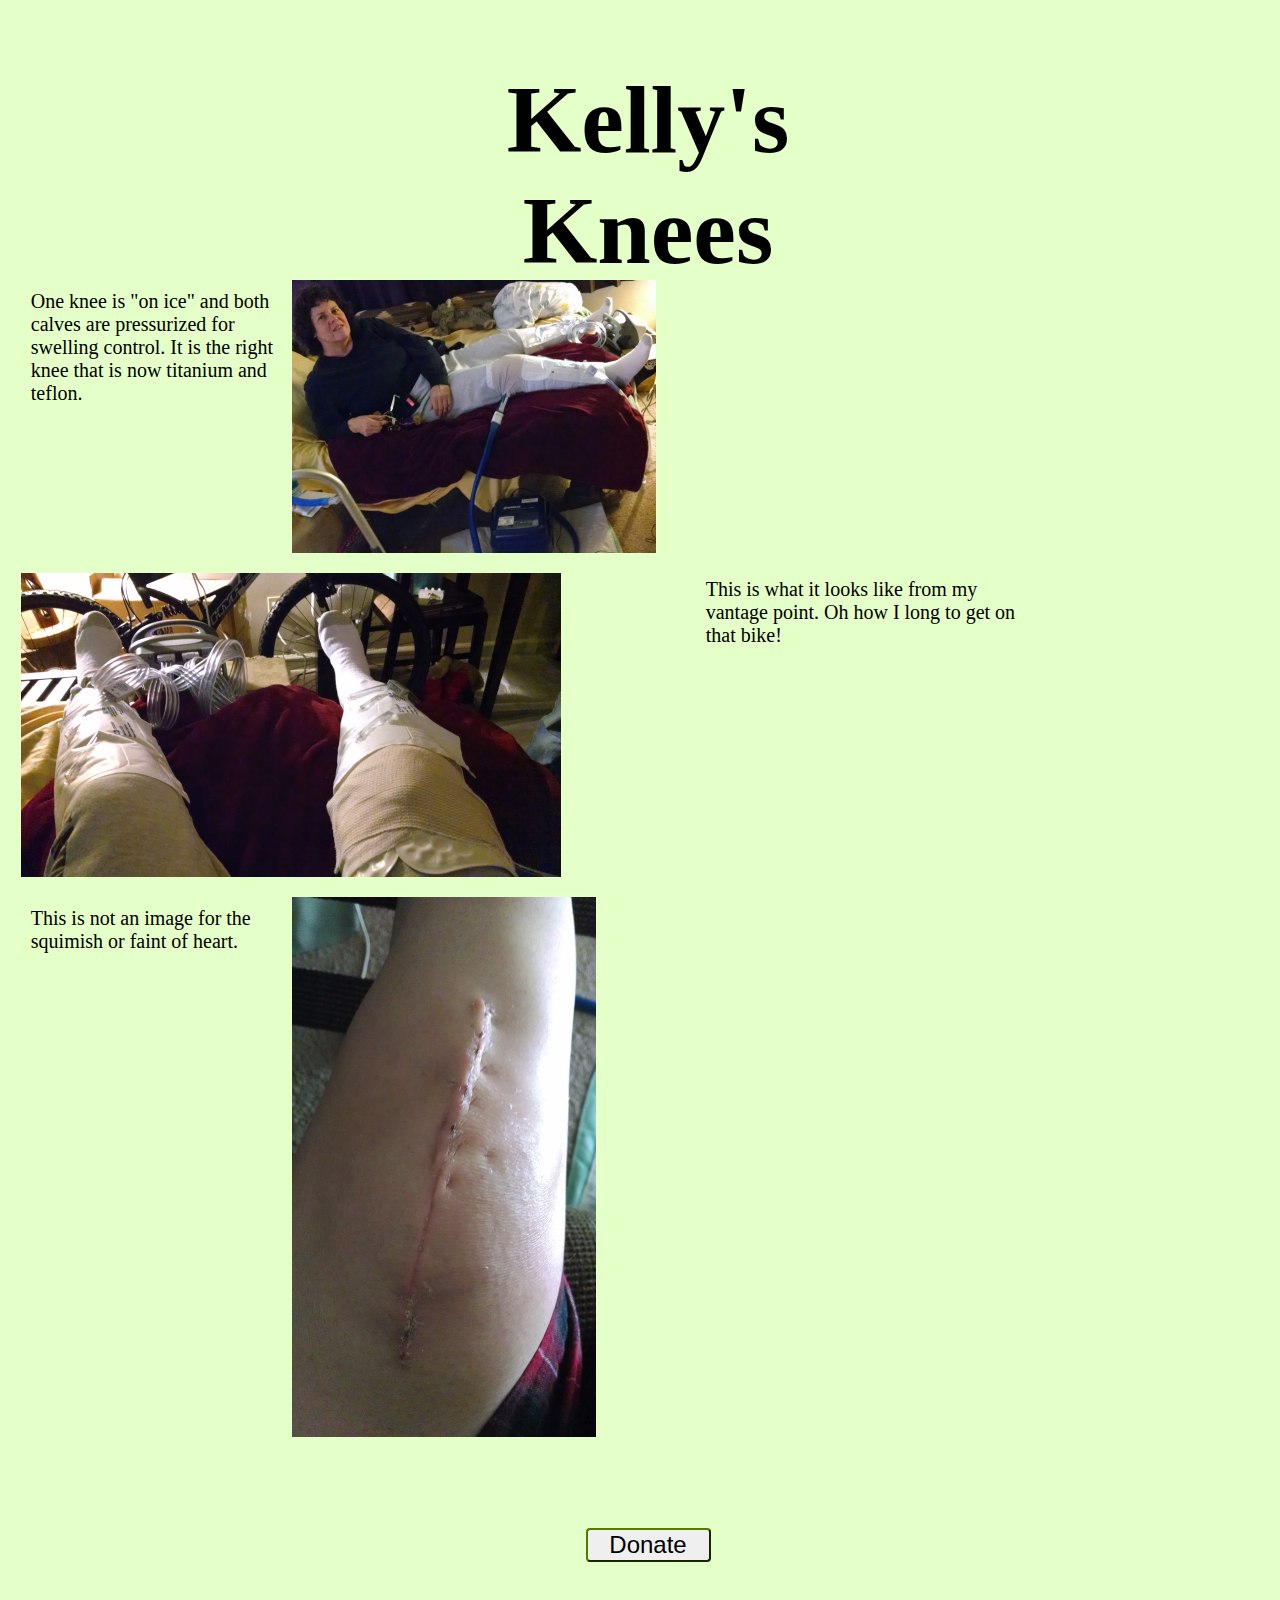
<file: Kelly.html>
<!DOCTYPE html>

<!-- Created on Apr 8, 2014 10:04:39 AM -->

<html lang="en-US">
    <head>
        <title>
            Kelly's Page
        </title>
        <meta charset="UTF-8"/>
        <link rel="stylesheet" type="text/css" href="Kelly.css" />
    </head>
    
    <body>
        <div id="header">
            <div id="headerTitle">
                <h1>Kelly's Knees</h1>
            </div>
            <div id="headerNavBar">
            </div>
        </div>
        <div id="pageContent">
            <div id="pic01">
                <p>
                    <span class="caption01" >One knee is "on ice" and both calves are pressurized for swelling control. It is the right knee that is now titanium and teflon.</span>
                    <img class="pic01" src="IMG_K-001.jpg" alt="Kelley's Knee Getting Iced" width="364" height="273" />
                </p>
            </div>
            <div id="pic02">
                <p>
                    <img class="pic02" src="IMG_K-002.jpg" alt="More Knee Icing" width="540" height="304" />
                    <span class="caption02" >This is what it looks like from my vantage point. Oh how I long to get on that bike!</span>
                </p>
            </div>
            <div id="pic03">
                <p>
                    <span class="caption03" >This is not an image for the squimish or faint of heart.</span>
                    <img class="pic03" src="IMG_K-003.jpg" alt="Not For The Squimish" width="304" height="540" />
                </p>
            </div>
        </div>
        <div id="footer">
            <form action="">
                <input id="donateButton" type="submit" value="Donate"></input>
            </form>
        </div>
    </body>
</html>
</file>
<file: Kelly.css>
body {
    width: 100%;
    height: 100%;
    background-color: #E5FFC9;
}

a:link {color:#CC0000;}       /* unvisited link */
a:visited {color:#008F8F;}   /* visited link */
a:hover {color:#4E5A65;}    /* mouse over link */
a:active {color:#CC00CC;}   /* selected link */ 

#header {
    width: 100%;
    height: 200px;
    margin-left: auto;
    margin-right: auto;
}

#headerTitle {
    width: 33%;
    height: 50%;
    margin-left: auto;
    margin-right: auto;
    font-family:Georgia,"Times New Roman",Serif;
    font-size: 3em;
    text-align:center;
}

#headerNavBar {
    width: 90%;
    height: 50%;
    margin-left: auto;
    margin-right: auto;
}

#pageContent {
    width: 98%;
    margin-left: auto;
    margin-right: auto;
}

p {
    
}
#pic001 { 
    display: inline;  
}
.pic001 {
    float: right;
    display: inline;
}
.caption01 {
    float: left;
    width: 20%;
    padding: 5px;
    margin: 5px;
    font-size: 1.250em;
}
        
#pic002 {
    font-size: 1.5em;
    display: inline;
}
.pic002 {
    float: left;
    display: inline;
    width: 50%;
    margin-left: 5%;
    margin-right: auto;
}
.caption02 {
    float: right;
    width: 25%;
    padding: 5px;
    margin-left: auto;
    margin-right: 20%;
    font-size: 1.250em;
}
    
#pic003 {
    font-size: 1.5em;
    }
#pic003 {
    float: right;
    display: inline;
    }
.caption03 {
    float: left;
    width: 20%;
    padding: 5px;
    margin: 5px;
    font-size: 1.250em;
}

#footer {
    width: 90%;
    height: 150px;
    margin-left: auto;
    margin-right: auto;
}
#footer input {
    margin-left: auto;
    margin-right: auto;
    margin-top:7.5%;
    width: 125px;
    height: 30%;
    display: block;
    font-size: 1.5em;
    border-radius: 4px;
    border-width: 2px;
    border-color: #527A00;
}
</file>
